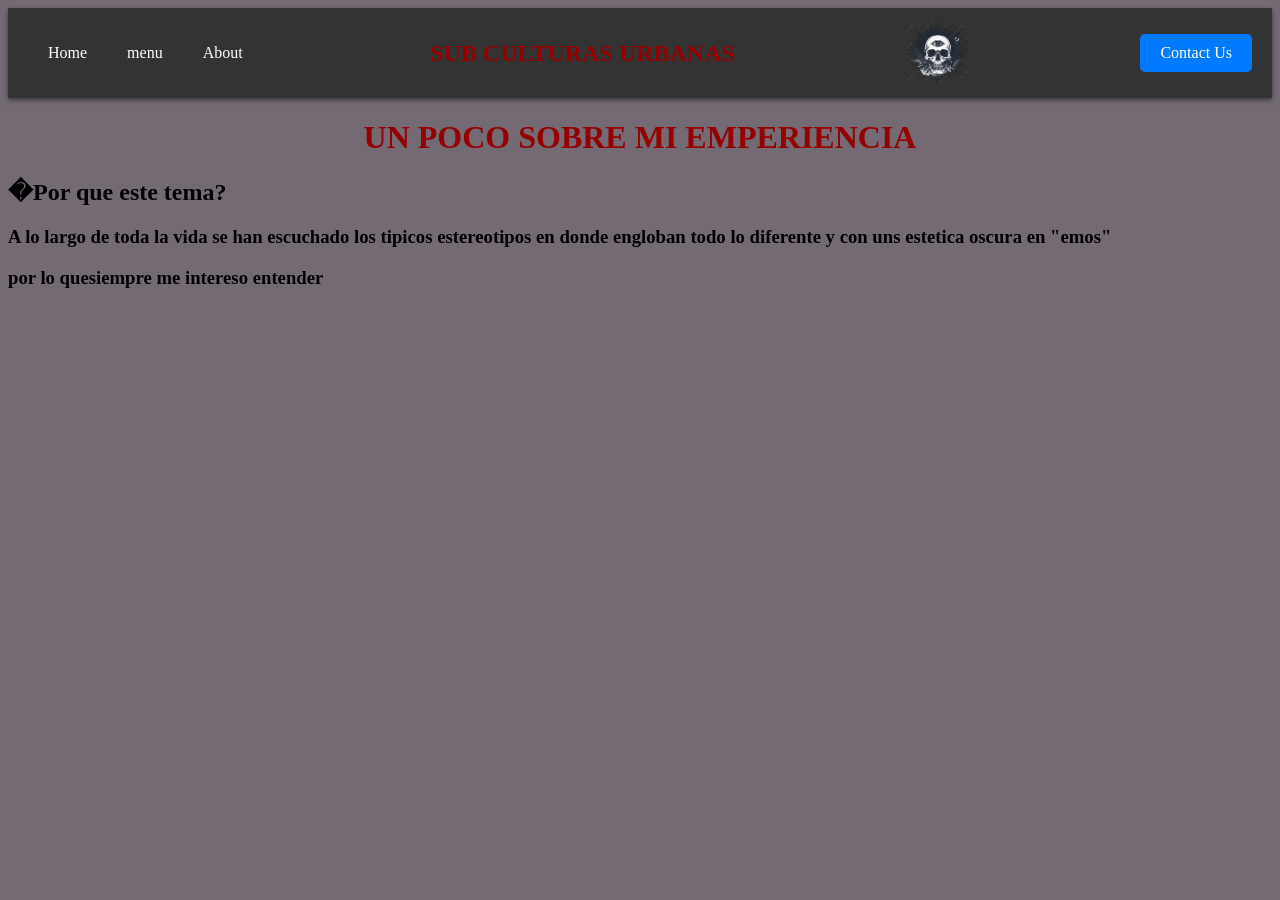
<file: HTML/contact_proyect.HTML>
<html>
<head>
  <meta charset="UTF-8">
  <link rel="stylesheet" href="../CCS/estilo_proyect.css">
  <title> contacto </title></head>
<body>
 <nav class="navbar">
        <div class="menu-left">
            <a href="index-proyect.html">Home</a>
            <a href="#">menu</a>
            <a href="#">About</a>
        </div>
<h1> SUB CULTURAS URBANAS </h1>
        <div class="logo">
            <img src="../IMAGENES/logoV2.png" alt="Logo">
        </div>
        <div class="menu-right">
            <a href="../HTML/contact_proyect.html" class="cta-button">Contact Us</a>
            <div class="hamburger" onclick="toggleMobileMenu()">
                <span></span>
                <span></span>
                <span></span>
            </div>
        </div>
    </nav>
    <div id="mobileMenu" class="mobile-menu">
        <a href="#" class="closebtn" onclick="toggleMobileMenu()">&times;</a>
        <a href="index-proyect.html">Home</a>
        <a href="#">Services</a>
        <a href="#">About</a>
        <a href="#" class="cta-button">Contact Us</a>
    </div>
<script src="../JAVASCRIPT/script.js"></script> 
  <meta charset="UTF-8">
  <link rel="stylesheet" href="../CCS/estilo_proyect.css">
  <title> CONTACTO </title>
 <h1>UN POCO SOBRE MI EMPERIENCIA</h1>
</hend>
<body>
<h2>�Por que este tema?</h2>
<h3>A lo largo de toda la vida se han escuchado los tipicos estereotipos en donde engloban todo lo diferente y con uns estetica oscura en "emos"</h3>
<h3>por lo quesiempre me intereso entender
</file>
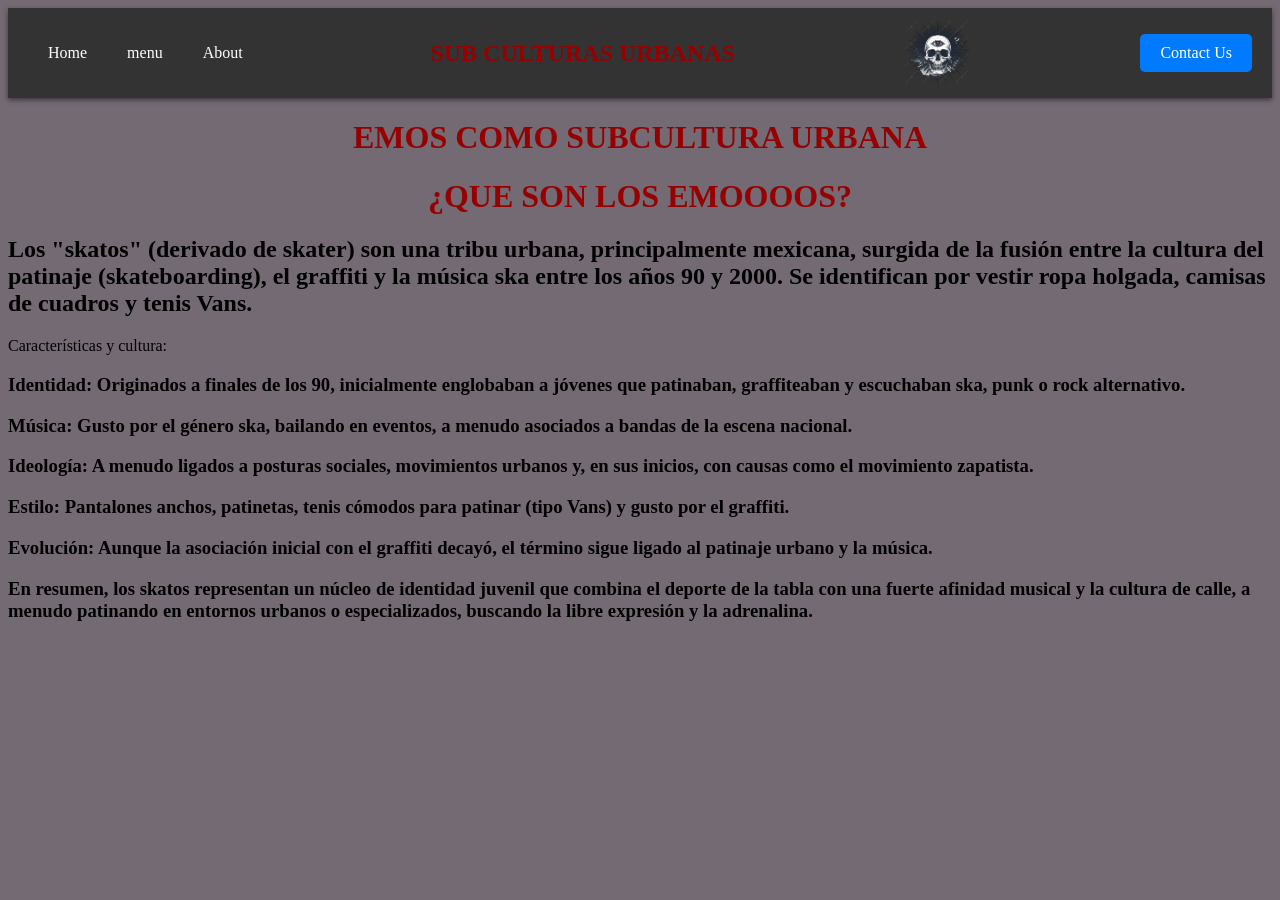
<file: HTML/skatos.html>
<html>
<head>
  <meta charset="UTF-8">
  <link rel="stylesheet" href="../CCS/estilo_proyect.css">
  <title> tema de emos  </title></head>
<body>
 <nav class="navbar">
        <div class="menu-left">
            <a href="index-proyect.html">Home</a>
            <a href="#">menu</a>
            <a href="#">About</a>
        </div>
<h1> SUB CULTURAS URBANAS </h1>
        <div class="logo">
            <img src="../IMAGENES/logoV2.png" alt="Logo">
        </div>
        <div class="menu-right">
            <a href="../HTML/contact_proyect.html" class="cta-button">Contact Us</a>
            <div class="hamburger" onclick="toggleMobileMenu()">
                <span></span>
                <span></span>
                <span></span>
            </div>
        </div>
    </nav>
    <div id="mobileMenu" class="mobile-menu">
        <a href="#" class="closebtn" onclick="toggleMobileMenu()">&times;</a>
        <a href="index-proyect.html">Home</a>
        <a href="#">Services</a>
        <a href="#">About</a>
        <a href="#" class="cta-button">Contact Us</a>
    </div>
<script src="../JAVASCRIPT/script.js"></script> 

 <h1>EMOS COMO SUBCULTURA URBANA</h1>
</hend>
<body>
<h1>¿QUE SON LOS EMOOOOS?</h1>

<h2>Los "skatos" (derivado de skater) son una tribu urbana, principalmente mexicana, surgida de la fusión entre la cultura del patinaje (skateboarding), el graffiti y la música ska entre los años 90 y 2000. Se identifican por vestir ropa holgada, camisas de cuadros y tenis Vans. </h2>
Características y cultura:

<h3>Identidad: Originados a finales de los 90, inicialmente englobaban a jóvenes que patinaban, graffiteaban y escuchaban ska, punk o rock alternativo.</h3>

<h3>Música: Gusto por el género ska, bailando en eventos, a menudo asociados a bandas de la escena nacional.</h3>

<h3>Ideología: A menudo ligados a posturas sociales, movimientos urbanos y, en sus inicios, con causas como el movimiento zapatista.</h3>

<h3>Estilo: Pantalones anchos, patinetas, tenis cómodos para patinar (tipo Vans) y gusto por el graffiti.</h3>

<h3>Evolución: Aunque la asociación inicial con el graffiti decayó, el término sigue ligado al patinaje urbano y la música.</h3>

<h3>En resumen, los skatos representan un núcleo de identidad juvenil que combina el deporte de la tabla con una fuerte afinidad musical y la cultura de calle, a menudo patinando en entornos urbanos o especializados, buscando la libre expresión y la adrenalina. </h3>
</file>
<file: CCS/estilo_proyect.css>
body{
background-color:#746A74;
}

.navbar {
    display: flex;
    justify-content: space-between;
    align-items: center;
    background-color: #333;
    color:#B5B5B5;
    padding: 10px 20px;
    box-shadow: 0 2px 5px rgba(0, 0, 0, 0.5);
}

.menu-left, .menu-right, .logo {
    display: flex;
    align-items: center;
}

.logo img {
    max-height: 70px;
}

.hamburger {
    display: none;
    cursor: pointer;
    flex-direction: column;
    justify-content: space-around;
    width: 30px;
    height: 25px;
}

.hamburger span {
    background-color: white;
    height: 3px;
    width: 100%;
    border-radius: 2px;
    transition: all 0.3s ease;
}

.cta-button {
    background-color: #007bff;
    color: white;
    padding: 10px 20px;
    text-decoration: none;
    border-radius: 5px;
    transition: background-color 0.3s ease;
}

.cta-button:hover {
    background-color:red;
}

.mobile-menu {
    height: 100%;
    width: 0;
    position: fixed;
    z-index: 1;
    top: 0;
    left: 0;
    background-color: #111;
    overflow-x: hidden;
    transition: width 0.5s ease;
    padding-top: 60px;
}

.mobile-menu a {
    padding: 15px 25px;
    text-decoration: none;
    font-size: 22px;
    color: white;
    display: block;
    transition: color 0.3s ease;
}

.mobile-menu a:hover {
    color: #ddd;
}

.mobile-menu .closebtn {
    position: absolute;
    top: 0;
    right: 25px;
    font-size: 36px;
    cursor: pointer;
}

@media screen and (max-width: 768px) {
    .menu-left, .menu-right .cta-button {
        display: none;
    }

    .menu-right .hamburger {
        display: flex;
    }
}

@media screen and (min-width: 768px) {
    .mobile-menu {
        display: none;
    }
}

a {
    color: white;
    text-decoration: none;
    transition: color 0.3s ease;
}

a:hover {
    color: #ddd;
}

.navbar a:not(.cta-button) {
    padding: 10px 15px;
    margin: 0 5px;
    transition: background-color 0.3s ease;
}

.navbar a:not(.cta-button):hover {
    background-color: rgba(255, 255, 255, 0.1);
    border-radius: 5px;
}

h1{
        front-family:roman time;
        front-size: 45px;
        color:#960000;
        text-align:center;
}

#emo{ whidth: 220px;
      height: 220px;
      border: 2px  #red;
}
#emo:hover {
  box-shadow: 0 0 2px 1px black;
 transform: scale(1.5);

}
#music{ whidth: 220px;
      height: 220px;
      border: 2px  #red;
}
#music:hover {
  box-shadow: 0 0 2px 1px yellowg;
 transform: scale(1.5);
}
#code{ whidth: 60px;
      height: 60px;
      border: 2px  #red;
}
#code#music:hover {
  box-shadow: 0 0 2px 1px yellowg;
 transform: scale(1.5);:hover ;
  box-shadow: 0 0 2px 1px yellowg;
 transform: scale(1.5);
}
#goth{ whidth: 220px;
      height: 220px;
      border: 2px  #red;
      display: block;
      margin: 0 auto;
}
#goth:hover {
  box-shadow: 0 0 2px 1px black;
 transform: scale(1.5);
}
#skatos{ whidth: 200px;
      height: 200px;
      border: 2px  #red;
      display: block;
      margin: 0 auto;
}
#skatos:hover {
  box-shadow: 0 0 2px 1px black;
 transform: scale(1.5);

#tabla1 tr:hover {
	background-color: red;                                                   
}
</file>
